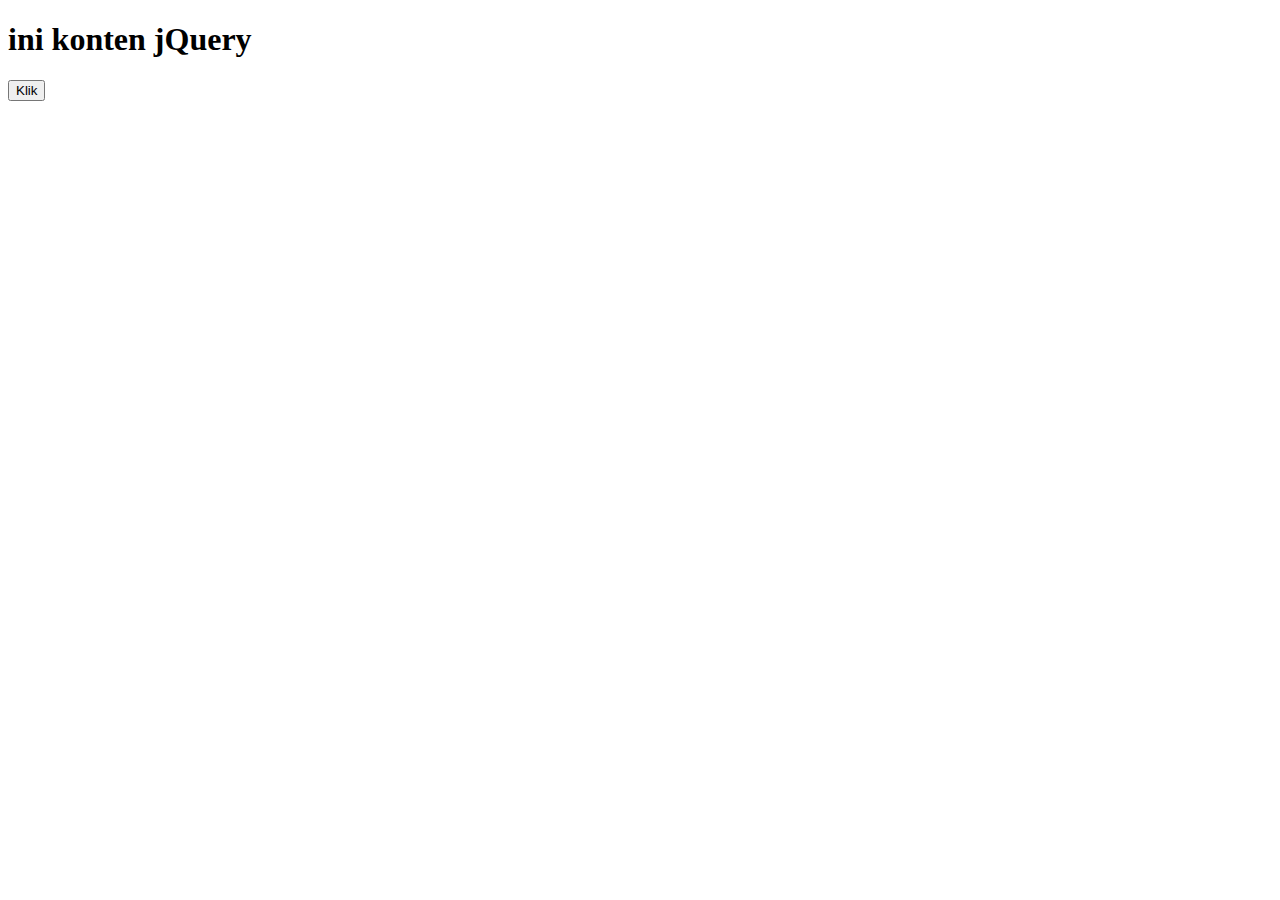
<file: index.html>
<!DOCTYPE html>
<html lang="en">
<head>
    <meta charset="UTF-8">
    <meta http-equiv="X-UA-Compatible" content="IE=edge">
    <meta name="viewport" content="width=device-width, initial-scale=1.0">


    <title>Praktikum 6 - Javascript JS Library & Repository Github</title>
</head>
<body>
    <div>
        <h1> ini konten jQuery</h1>
    </div>

    <button id="tombol">Klik</button>


    <script src="https://code.jquery.com/jquery-3.6.4.min.js" integrity="sha256-oP6HI9z1XaZNBrJURtCoUT5SUnxFr8s3BzRl+cbzUq8=" crossorigin="anonymous"></script>
    <script src="js/app.js"></script>
</body>
</html>
</file>
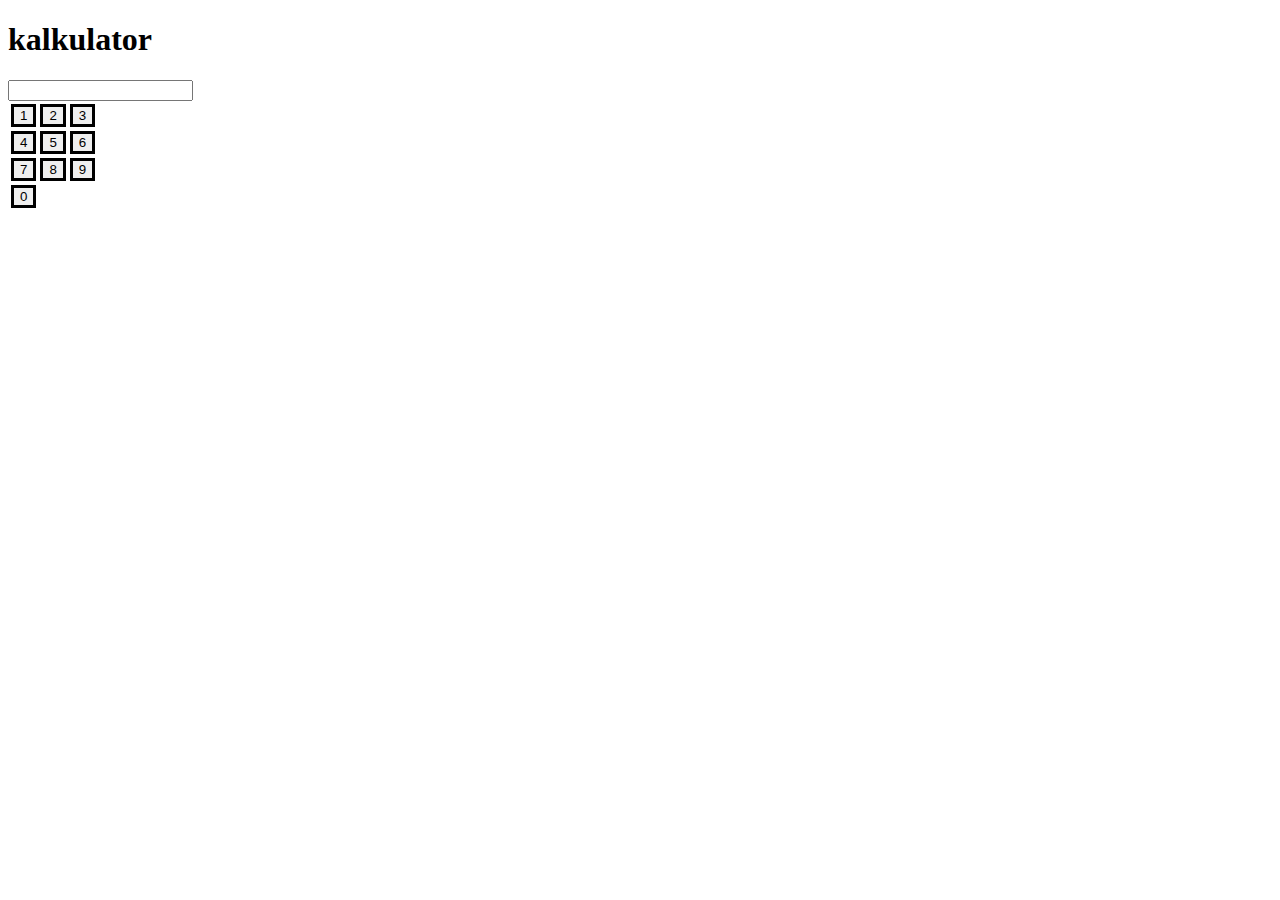
<file: Kuis/index.html>
<!DOCTYPE html>
<html lang="en">
<head>
    <meta charset="UTF-8">
    <meta http-equiv="X-UA-Compatible" content="IE=edge">
    <meta name="viewport" content="width=device-width, initial-scale=1.0">
    <link rel="stylesheet" href="style.css">
    <title>Kuis</title>
</head>
<body>
    <h1> kalkulator</h1>
    <form name="form">
        <input name="textinput" class="textinput" />
      </form>
    <table> 
        <tr>
            <td><button id="satu">1</button></td>
            <td><button id="dua">2</button></td>
            <td><button id="tiga">3</button></td>
        </tr>
        <tr>
            <td><button id="empat">4</button></td>
            <td><button id="lima">5</button></td>
            <td><button id="enam">6</button></td>
        </tr>
        <tr>
            <td><button id="tujuh">7</button></td>
            <td><button id="delapan">8</button></td>
            <td><button id="sembilan">9</button></td>
        </tr>
        <tr>
            <td><button id="nol">0</button></td>
        </tr>
    </table>

    <script src="https://code.jquery.com/jquery-3.6.4.min.js" integrity="sha256-oP6HI9z1XaZNBrJURtCoUT5SUnxFr8s3BzRl+cbzUq8=" crossorigin="anonymous"></script>
    <script src="app.js"></script>
</body>
</html>
</file>
<file: Kuis/style.css>
button{
    width: 80;
  height: 80;
  border: solid;
  font-size: 25;
}
</file>
